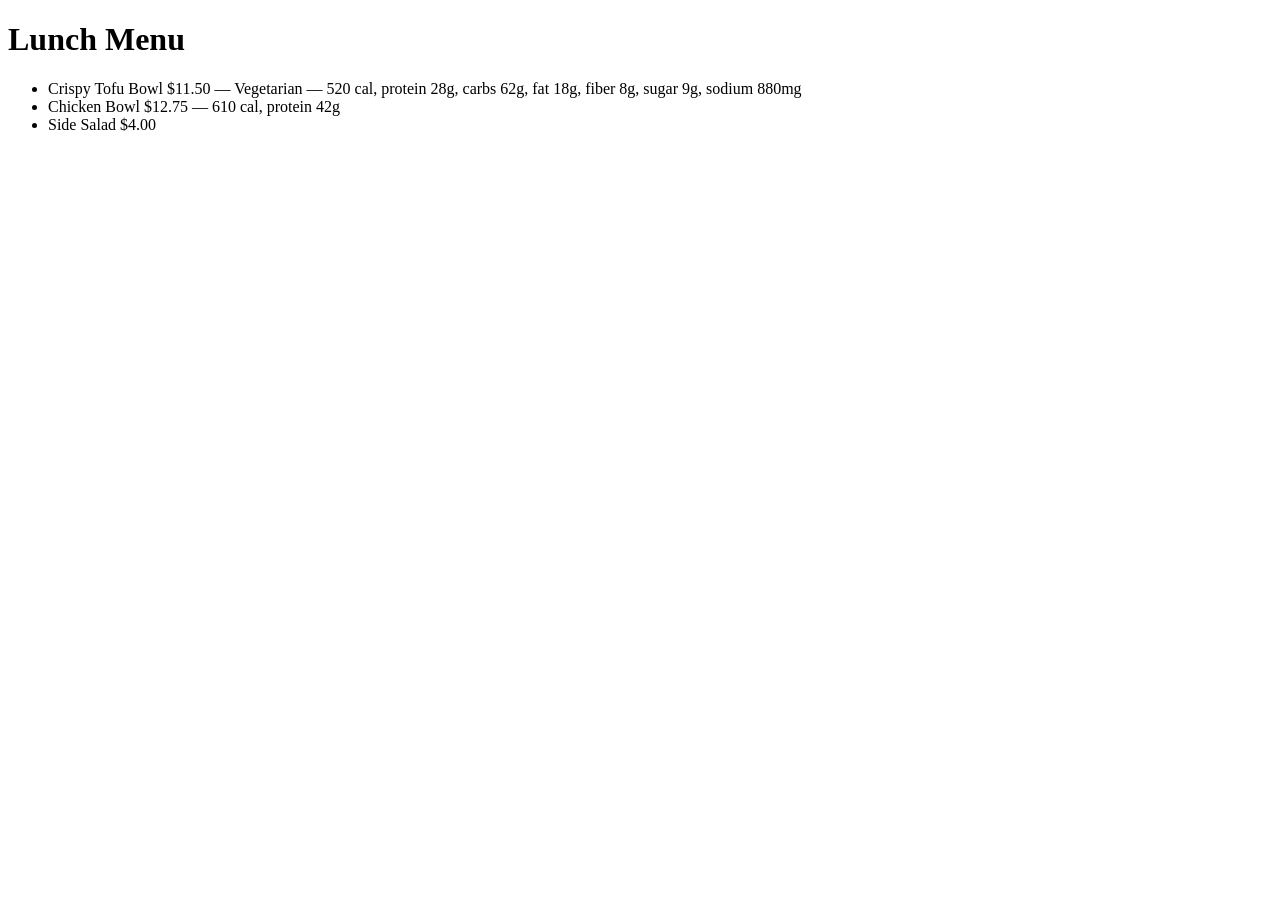
<file: tests/fixtures/sample_menu.html>
<!DOCTYPE html>
<html>
<head><title>Example Bowl Co Menu</title></head>
<body>
  <h1>Lunch Menu</h1>
  <ul>
    <li>Crispy Tofu Bowl $11.50 — Vegetarian — 520 cal, protein 28g, carbs 62g, fat 18g, fiber 8g, sugar 9g, sodium 880mg</li>
    <li>Chicken Bowl $12.75 — 610 cal, protein 42g</li>
    <li>Side Salad $4.00</li>
  </ul>
</body>
</html>
</file>
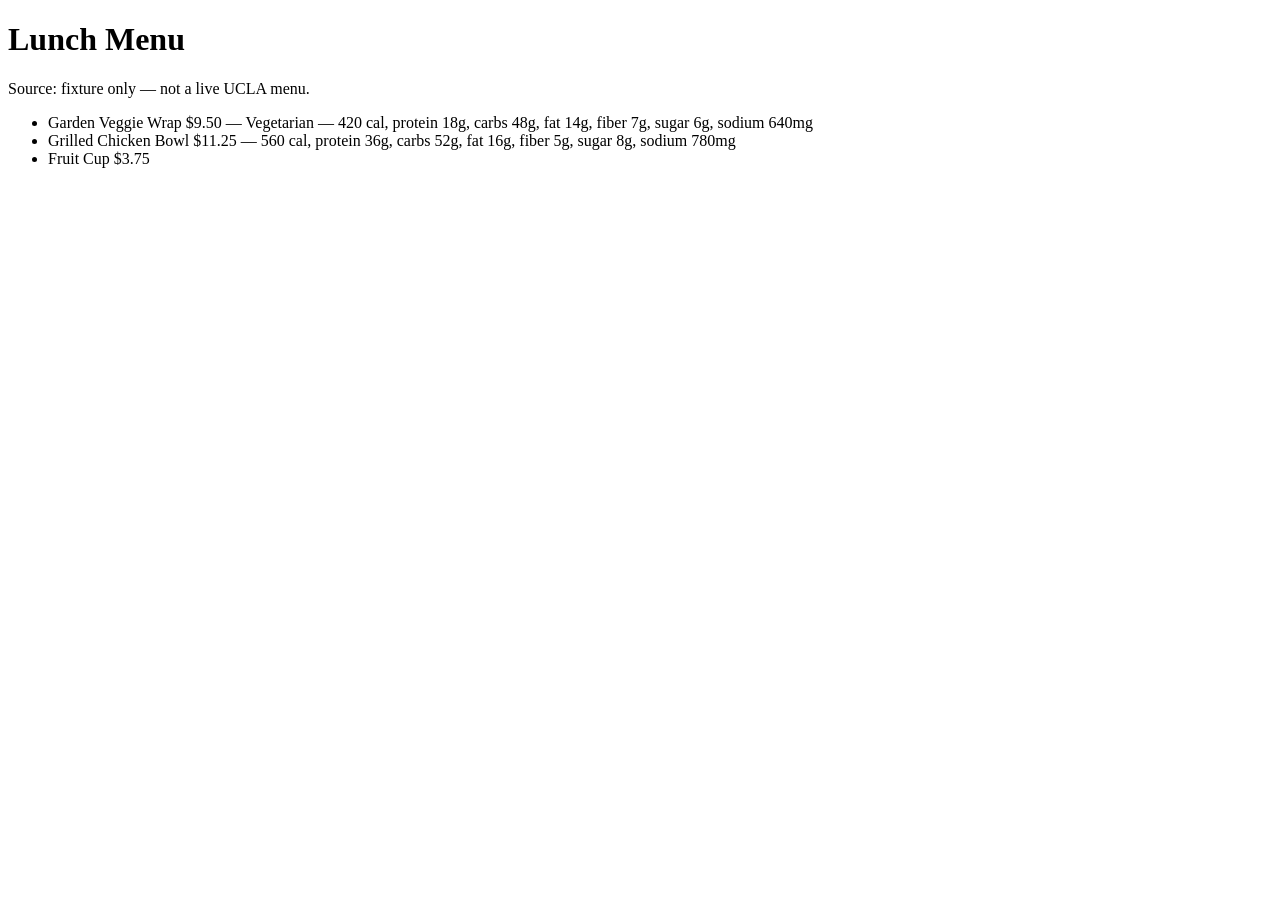
<file: tests/fixtures/ucla_sample_menu.html>
<!DOCTYPE html>
<html>
<head><title>UCLA Dining Fixture Café Menu</title></head>
<body>
  <h1>Lunch Menu</h1>
  <p>Source: fixture only — not a live UCLA menu.</p>
  <ul>
    <li>Garden Veggie Wrap $9.50 — Vegetarian — 420 cal, protein 18g, carbs 48g, fat 14g, fiber 7g, sugar 6g, sodium 640mg</li>
    <li>Grilled Chicken Bowl $11.25 — 560 cal, protein 36g, carbs 52g, fat 16g, fiber 5g, sugar 8g, sodium 780mg</li>
    <li>Fruit Cup $3.75</li>
  </ul>
</body>
</html>
</file>
